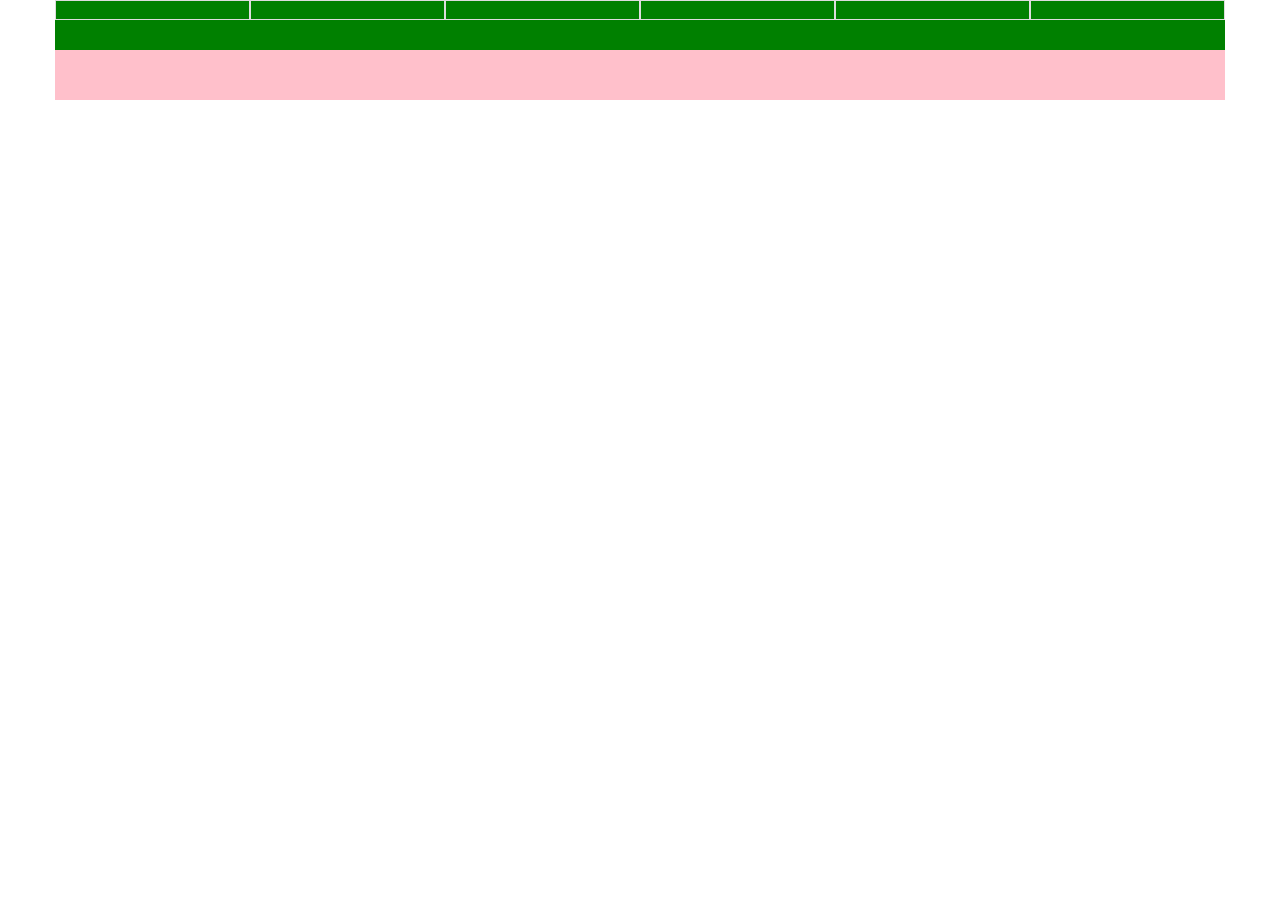
<file: 05栅格系统.html>
<!DOCTYPE html>
<html lang="zh-CN">
<head>
    <meta charset="utf-8">
    <meta http-equiv="X-UA-Compatible" content="IE=edge">
    <meta name="viewport" content="width=device-width, initial-scale=1, user-scalable=0">
    <title>微金所</title>
    <link href="lib/bootstrap/css/bootstrap.css" rel="stylesheet">
    <!--[if lt IE 9]>
    <script src="lib/html5shiv/html5shiv.min.js"></script>
    <script src="lib/respond/respond.min.js"></script>
    <![endif]-->
    <link rel="stylesheet" href="css/index.css">

    <style>
        .container {
            height: 100px;
            background-color: pink;
        }

        .container > .row {
            height: 50px;
            background-color: green;

        }



        .container > .row > div {

            height: 20px;
            border: 1px solid #ddd;

        }

    </style>


</head>
<body>

<!--栅格系统实际就是行和列的布局 网格状的布局-->
<div class="container">

    <!--在bootstrap中表示行-->
    <div class="row">

        <div class="col-lg-2 col-md-3 col-sm-4 col-xs-6"></div>
        <div class="col-lg-2 col-md-3 col-sm-4 col-xs-6"></div>
        <div class="col-lg-2 col-md-3 col-sm-4 col-xs-6"></div>
        <div class="col-lg-2 col-md-3 col-sm-4 col-xs-6"></div>
        <div class="col-lg-2 col-md-3 col-sm-4 col-xs-6"></div>
        <div class="col-lg-2 col-md-3 col-sm-4 col-xs-6"></div>

    </div>


</div>


<script src="lib/jquery/jquery.min.js"></script>
<script src="lib/bootstrap/js/bootstrap.min.js"></script>
</body>
</html>
</file>
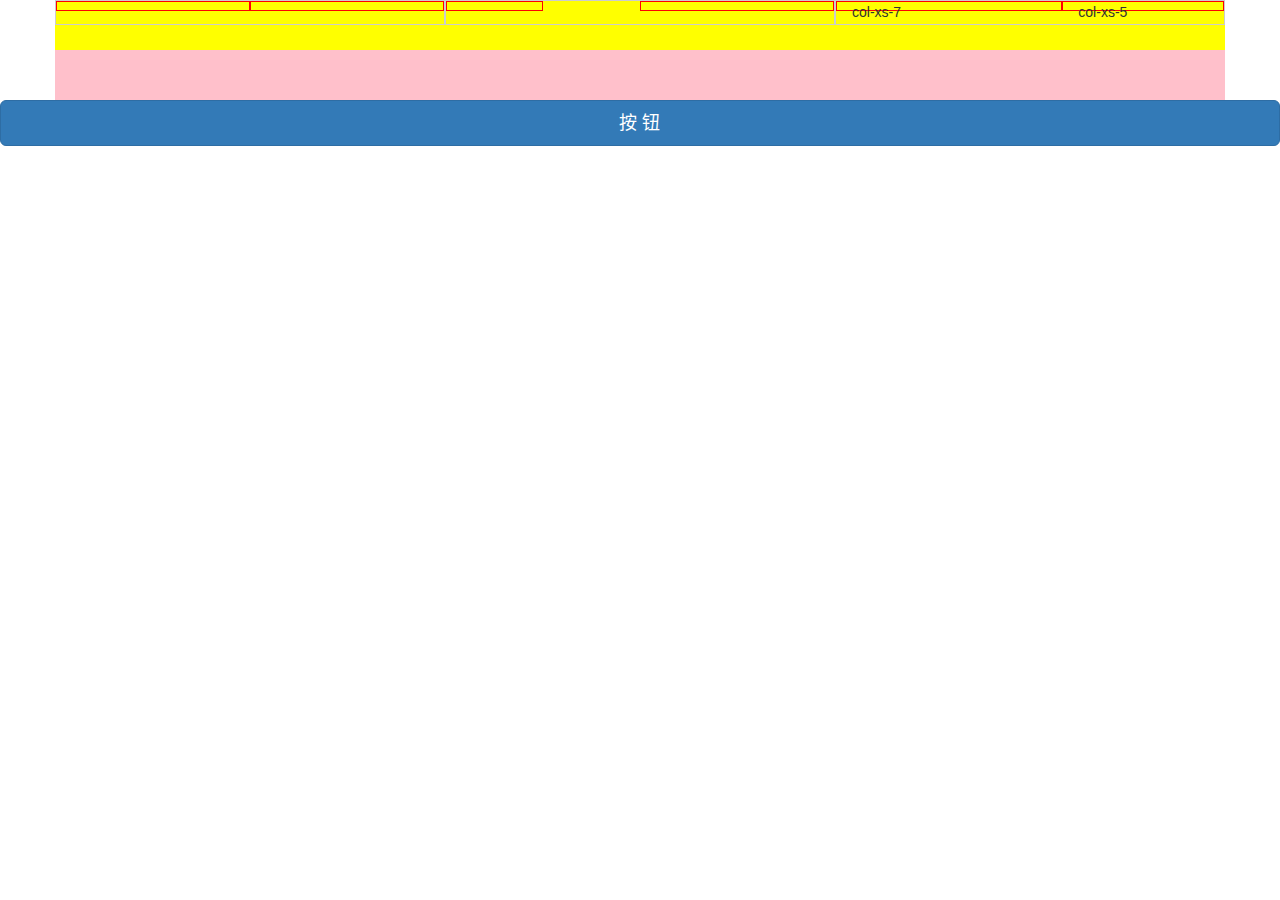
<file: 栅格系统的扩展.html>
<!DOCTYPE html>
<html lang="zh-CN">
<head>
    <meta charset="utf-8">
    <meta http-equiv="X-UA-Compatible" content="IE=edge">
    <meta name="viewport" content="width=device-width, initial-scale=1, user-scalable=0">
    <title>微金所</title>
    <link href="lib/bootstrap/css/bootstrap.css" rel="stylesheet">
    <!--[if lt IE 9]>
    <script src="lib/html5shiv/html5shiv.min.js"></script>
    <script src="lib/respond/respond.min.js"></script>
    <![endif]-->
    <link rel="stylesheet" href="css/index.css">

    <style>
        .container {
            height: 100px;
            background-color: pink;
        }

        .container > .row {
            height: 50px;
            background: yellow;
        }

        .container > .row > div {
            height: 25px;
            border: 1px solid #ccc;
        }

        .container > .row > div > .row > div {
            height: 10px;
            border: 1px solid red;
        }


    </style>


</head>
<body>
<!--响应式容器-->
<div class="container">

    <div class="row">

        <!--栅格嵌套-->
        <div class="col-xs-4">
            <div class="row">
                <div class="col-xs-6"></div>
                <div class="col-xs-6"></div>
            </div>
        </div>
        <div class="col-xs-4">
            <!--列偏移-->
            <div class="row">
                <div class="col-xs-3"></div>
                <div class="col-xs-6 col-xs-offset-3"></div>
            </div>
        </div>

        <!--列的排序-->
        <div class="col-xs-4">
            <div class="row">
                <div class="col-xs-5 col-xs-push-7">col-xs-5</div>
                <div class="col-xs-7 col-xs-pull-5">col-xs-7</div>
            </div>

        </div>


    </div>

</div>

<button class="btn btn-default btn-block btn-primary btn-lg">按 钮</button>


<script src="lib/jquery/jquery.min.js"></script>
<script src="lib/bootstrap/js/bootstrap.min.js"></script>
</body>
</html>
</file>
<file: css/index.css>
/*============resetcss==========*/
body {
    font-size: 14px;
    font-family: "Microsoft YaHei", sans-serif;
    color: #333;
}

a {
    text-decoration: none;
    color: #333;

}

a:hover {
    text-decoration: none;
    font-size: 14px;
    color: #333;
}

/*自定义字体图标*/
/*1.通过@font-face定义自己的字体*/
@font-face {
    /*2.申明自己的字体名称*/
    font-family: 'wjs';
    /*3.引入字体文件（约束某一段字符代码什么图案）*/
    src: url(../fonts/MiFie-Web-Font.svg) format('svg'),
    url(../fonts/MiFie-Web-Font.eot) format('embedded-opentype'),
    url(../fonts/MiFie-Web-Font.ttf) format('truetype'),
    url(../fonts/MiFie-Web-Font.woff) format('woff');
}

/*4.怎么使用维护性更好*/
.wjs_icon {
    font-family: wjs;
}

.wjs_icon_phone::before {
    content: "\e908";
}

.wjs_icon_tel::before {
    content: "\e909";
}

.wjs_icon_dollar::before {
    content: "\e903";
}

.wjs_icon_clock::before {
    content: "\e906";
}

.wjs_icon_video::before {
    content: "\e905";
}

.wjs_icon_news_01::before {
    content: "\e90e";
}

.wjs_icon_news_02::before {
    content: "\e90f";
}

.wjs_icon_news_03::before {
    content: "\e910";
}

.wjs_icon_news_04::before {
    content: "\e911";
}

.wjs_icon_partner01::before {
    content: "\e946";
}

.wjs_icon_partner02::before {
    content: "\e92f";
}

.wjs_icon_partner03::before {
    content: "\e92e";
}

.wjs_icon_partner04::before {
    content: "\e92a";
}

.wjs_icon_partner05::before {
    content: "\e929";
}

.wjs_icon_partner06::before {
    content: "\e931";
}

.wjs_icon_partner07::before {
    content: "\e92c";
}

.wjs_icon_partner08::before {
    content: "\e92b";
}

.wjs_icon_partner09::before {
    content: "\e92d";
}

/*===========indexcss============*/

.wjs_topBar {
    border-bottom: 1px solid #ccc;
    font-size: 14px;
    color: #666;
}

.wjs_topBar > .container {
}

.wjs_topBar > .container > .row .btn-regist {

    border: none;
    background-color: #e92322;
    color: #fff;
    font-size: 12px;
    padding: 3px 12px;

}

.wjs_topBar > .container > .row .btn-regist:hover {

}

.wjs_topBar .btn-login {
    text-decoration: none;
    font-size: 12px;

}

.wjs_topBar > .container > .row > div {
    height: 40px;
    border-left: 1px solid #ccc;
    line-height: 40px;
    text-align: center;
}

.wjs_topBar > .container > .row > div:first-child {
    border-left: none;
}

.wjs_app {
    display: block;
}

.wjs_app img {
    display: none
}

.wjs_app:hover img {
    display: block;
    position: absolute;
    left: 50%;
    top: 40px;
    margin-left: -60px;
    border: 1px solid #ccc;
    border-top: none;
    z-index: 99;
}

/*导航条*/
/*1.拷贝源码的模块样式：准确定位到所有元素的选择器并且能保证优先级比源码高*/
/*2.针对功能进行覆盖：更改模块名称*/
/*3.但是有一些没有用到的选择器 代码的冗余*/
/*4. 删除：降低代码量 */
/*5. 保留：利于维护，方便产品跟新的时候不用再去修改代码 */
.wjs_nav {
    margin-bottom: 0;
    border: none;
    border-bottom: 1px solid #ccc;
    z-index: 88;
    background: #fff;
    width: 100%;
    border-radius: 0px;
    top: 0px;
    left: 0px;
}

.wjs_nav .wjs_icon_logo {
    font-size: 50px;
    color: #e92322;
    vertical-align: middle;
}

.wjs_nav .wjs_icon_name {
    font-size: 36px;
    color: #333;
    vertical-align: middle;
}

.wjs_nav .navbar-brand {
    color: #777;
    height: 80px;
    line-height: 50px;
}

.wjs_nav .navbar-brand:hover,
.wjs_nav .navbar-brand:focus {
    color: #5e5e5e;
    background-color: transparent;
}

.wjs_nav .navbar-text {
    color: #777;
}

.wjs_nav .navbar-nav > li > a {
    color: #777;
    height: 80px;
    line-height: 50px;
}

.wjs_nav .navbar-nav > li > a:hover,
.wjs_nav .navbar-nav > li > a:focus {
    color: #777;
    background-color: transparent;
    border-bottom: 3px solid #e92322;
}

.wjs_nav .navbar-nav > .active > a,
.wjs_nav .navbar-nav > .active > a:hover,
.wjs_nav .navbar-nav > .active > a:focus {
    color: #555;
    border-bottom: 3px solid #e92322;
}

.wjs_nav .navbar-nav > .disabled > a,
.wjs_nav .navbar-nav > .disabled > a:hover,
.wjs_nav .navbar-nav > .disabled > a:focus {
    color: #ccc;
    background-color: transparent;
}

.wjs_nav .navbar-toggle {
    border-color: #ddd;
    margin-top: 23px;
}

.wjs_nav .navbar-toggle:hover,
.wjs_nav .navbar-toggle:focus {
    background-color: #ddd;
}

.wjs_nav .navbar-toggle .icon-bar {
    background-color: #888;
}

.wjs_nav .navbar-collapse,
.wjs_nav .navbar-form {
    border-color: #e7e7e7;
}

.wjs_nav .navbar-nav > .open > a,
.wjs_nav .navbar-nav > .open > a:hover,
.wjs_nav .navbar-nav > .open > a:focus {
    color: #555;
    background-color: #e7e7e7;
}

@media (max-width: 767px) {
    .wjs_nav .navbar-nav .open .dropdown-menu > li > a {
        color: #777;
    }

    .wjs_nav .navbar-nav .open .dropdown-menu > li > a:hover,
    .wjs_nav .navbar-nav .open .dropdown-menu > li > a:focus {
        color: #333;
        background-color: transparent;
    }

    .wjs_nav .navbar-nav .open .dropdown-menu > .active > a,
    .wjs_nav .navbar-nav .open .dropdown-menu > .active > a:hover,
    .wjs_nav .navbar-nav .open .dropdown-menu > .active > a:focus {
        color: #555;
        background-color: #e7e7e7;
    }

    .wjs_nav .navbar-nav .open .dropdown-menu > .disabled > a,
    .wjs_nav .navbar-nav .open .dropdown-menu > .disabled > a:hover,
    .wjs_nav .navbar-nav .open .dropdown-menu > .disabled > a:focus {
        color: #ccc;
        background-color: transparent;
    }
}

.wjs_nav .navbar-link {
    color: #777;
}

.wjs_nav .navbar-link:hover {
    color: #333;
}

.wjs_nav .btn-link {
    color: #777;
}

.wjs_nav .btn-link:hover,
.wjs_nav .btn-link:focus {
    color: #333;
}

.wjs_nav .btn-link[disabled]:hover,
fieldset[disabled] .wjs_nav .btn-link:hover,
.wjs_nav .btn-link[disabled]:focus,
fieldset[disabled] .wjs_nav .btn-link:focus {
    color: #ccc;
}

/*轮播图*/
.wjs_banner .pc_imgBox {
    display: block;
    height: 400px;
    width: 100%;
    background-size: cover;
    background-position: center;
    background-repeat: no-repeat;
}

.wjs_banner .m_imgBox {
    display: block;
    width: 100%;
}

.wjs_banner .m_imgBox img {
    display: block;
    width: 100%;
}

/*信息模块*/

.wjs_info {
    border: 1px solid #ccc;
    padding: 15px 0px;
}

.wjs_info > .container {
    width: 900px;
}

@media (min-width: 768px) and (max-width: 992px) {

    .wjs_info > .container {
        width: 750px;
    }
}

.wjs_info > .container > div > a {
    display: block;
    padding: 15px 0px;
}

.wjs_info > .container > div > a:hover {
    color: #e92322;
}

.wjs_info > .container > div > a .wjs_icon_dollar {
    font-size: 30px;
}

/*预约模块*/
.wjs_book {
    padding: 40px 0px;
    border-bottom: 1px solid #ccc;
}

.wjs_book .container {
    width: 900px;
}

@media (min-width: 768px) and (max-width: 992px) {
    .wjs_book .container {
        width: 750px;
    }

}

@media (max-width: 768px) {
    .wjs_book .container {
        width: 100%;
    }

}

.wjs_book .book {
    color: #e92322;
    border-bottom: 1px dashed #e92322;
}

.wjs_book .video:hover {
    color: #e92322;
}

.wjs_book .wjs_icon {
    font-size: 10px;
}

/*产品*/

.wjs_product {
    padding: 50px 0px;
    background-color: #f5f5f5;
}

.wjs_product .nav-tabs-parent {
    width: 100%;
    overflow: hidden;
}

.wjs_product .nav-tabs {
    border-bottom: 1px solid #ddd;
}

.wjs_product .nav-tabs > li {
    float: left;
    margin-bottom: 0px;
    margin-left: 15px;
}

.wjs_product .nav-tabs > li > a {
    margin-right: 2px;
    line-height: 1.42857143;
    border: none;
    border-radius: 4px 4px 0 0;
}

.wjs_product .nav-tabs > li > a:hover {
    background: #f5f5f5;
}

.wjs_product .nav-tabs > li.active > a,
.wjs_product .nav-tabs > li.active > a:hover,
.wjs_product .nav-tabs > li.active > a:focus {
    color: #555;
    cursor: default;
    background-color: #f5f5f5;
    border: none;
    border-bottom: 3px solid #e92322;

}

.wjs_product .nav-tabs.nav-justified {
    width: 100%;
    border-bottom: 0;
}

.wjs_product .nav-tabs.nav-justified > li {
    float: none;
}

.wjs_product .nav-tabs.nav-justified > li > a {
    margin-bottom: 5px;
    text-align: center;
}

.wjs_product .nav-tabs.nav-justified > .dropdown .dropdown-menu {
    top: auto;
    left: auto;
}

@media (min-width: 768px) {
    .wjs_product .nav-tabs.nav-justified > li {
        display: table-cell;
        width: 1%;
    }

    .wjs_product .nav-tabs.nav-justified > li > a {
        margin-bottom: 0;
    }
}

.wjs_product .nav-tabs.nav-justified > li > a {
    margin-right: 0;
    border-radius: 4px;
}

.wjs_product .nav-tabs.nav-justified > .active > a,
.wjs_product .nav-tabs.nav-justified > .active > a:hover,
.wjs_product .nav-tabs.nav-justified > .active > a:focus {
    border: 1px solid #ddd;
}

@media (min-width: 768px) {
    .wjs_product .nav-tabs.nav-justified > li > a {
        border-bottom: 1px solid #ddd;
        border-radius: 4px 4px 0 0;
    }

    .wjs_product .nav-tabs.nav-justified > .active > a,
    .wjs_product .nav-tabs.nav-justified > .active > a:hover,
    .wjs_product .nav-tabs.nav-justified > .active > a:focus {
        border-bottom-color: #fff;
    }
}

/*产品*/
.product_box {
    display: block;
    width: 100%;
    height: 150px;
    background: #fff;
    box-shadow: 3px 3px 5px #d8d8d8;
    margin-top: 20px;
    color: #666;
    border-bottom: 1px solid #ccc;
}

.product_box:hover {
    color: #666;
}

.product_box.active {
    background: #e92322;
    color: #fff;
    position: relative;
}

.product_box.active::before {
    content: "\e915";
    position: absolute;
    top: -7px;
    left: 0px;
    font-family: wjs;
    font-size: 33px;

}

.product_box .pro_left {

    overflow: hidden;

}

.product_box .pro_right {
    float: right;
    height: 150px;
    width: 80px;
    text-align: center;
    border-left: 1px dashed #ccc;
    position: relative;
}

.product_box .pro_right::before,
.product_box .pro_right::after {
    content: "";
    position: absolute;
    width: 12px;
    height: 12px;
    border-radius: 50%;
    background: #f5f5f5;
    left: -6px;

}

.product_box .pro_right::before {
    top: -6px;
    box-shadow: 0px -2px 2px #d8d8d8 inset;
}

.product_box .pro_right::after {
    bottom: -6px;
    box-shadow: 0px 2px 2px #d8d8d8 inset;
}

.product_box .pro_right .tips {
    position: absolute;
    top: 10px;
    left: 0px;
    width: 100%;
}

.product_box .pro_right .tips span {
    width: 16px;
    height: 16px;
    text-align: center;
    line-height: 16px;
    border-width: 1px;
    border-style: solid;
    display: inline-block;

}

.product_box .pro_right .tips .red {
    color: #e92322;
    border-color: #e92322;
}

.product_box .pro_right .tips .green {
    color: green;
    border-color: green;
}

.product_box .pro_left h3 {
    font-size: 14px;
    text-align: center;
    margin-top: 10px;
}

.product_box .pro_left div {
    font-size: 12px;
    color: #666;
}

.product_box.active .pro_left div {
    color: #fff;
}

.product_box .pro_right p:first-of-type {

    margin-top: 25px;
    color: #e92322;

}

.product_box.active .pro_right p:first-of-type {

    margin-top: 25px;
    color: #fff;

}

.product_box .pro_right p:first-of-type b {
    font-size: 48px;
}

.product_box .pro_right p:last-child {

}

.product_box .pro_right p:last-of-type sub {
    bottom: 0px;
    font-size: 12px;

}

/*新闻模块*/
.wjs_news {
    padding: 40px 0px;
    border-bottom: 1px solid #ccc;
}

.wjs_news .wjs_news-title {
    font-size: 20px;
    height: 50px;
    line-height: 50px;
    border-bottom: 1px solid #cccccc;
    position: relative;
    text-align: center;

}

.wjs_news .wjs_news-title:after {
    content: "";
    width: 12px;
    height: 12px;
    position: absolute;
    bottom: -6px;
    right: -12px;
    border-radius: 50%;
    border: 1px solid #ccc;
}

.wjs_news .wjs_news_line {

    position: absolute;
    width: 1px;
    height: 100%;
    border-left: 1px dashed #ccc;
    left: 58px;
    top: 0px;

}

.wjs_news .wjs_news_content li {
    list-style: none;
}

.wjs_news .wjs_news_content li a {
    display: block;
    padding: 15px 0px;
}

@media (min-width: 768px)and (max-width: 992px) {

    .wjs_news .nav-tabs > li > a {
        margin: 20px 10px;
    }

}

@media (max-width: 786px) {
    .wjs_news .nav-tabs > li {
        width: 25%;
    }

    .wjs_news .nav-tabs > li > a {
        margin: 0px auto;
    }
}

.wjs_news .nav-tabs-parent {
    width: 100%;
    overflow: hidden;
}

.wjs_news .nav-tabs {
    border-bottom: none;
}

.wjs_news .nav-tabs > li {
    float: left;
    margin-bottom: 0px;
    margin-left: 15px;
}

.wjs_news .nav-tabs > li > a {

    border: none;

    width: 60px;
    height: 60px;
    border-radius: 50%;
    display: block;
    line-height: 60px;
    text-align: center;
    background: #c5c5c5;
    margin-bottom: 60px;
    padding: 0px;
    font-size: 30px;
    color: #fff;

}

.wjs_news .nav-tabs > li:last-child > a {
    margin-bottom: 0px;
}

.wjs_news .nav-tabs > li > a:hover {

}

.wjs_news .nav-tabs > li.active > a,
.wjs_news .nav-tabs > li.active > a:hover,
.wjs_news .nav-tabs > li.active > a:focus {
    color: #fff;
    cursor: default;

    border: none;
    background: #e92322;

}

.wjs_news .nav-tabs.nav-justified {
    width: 100%;
    border-bottom: 0;
}

.wjs_news .nav-tabs.nav-justified > li {
    float: none;
}

.wjs_news .nav-tabs.nav-justified > li > a {
    margin-bottom: 5px;
    text-align: center;
}

.wjs_news .nav-tabs.nav-justified > .dropdown .dropdown-menu {
    top: auto;
    left: auto;
}

@media (min-width: 768px) {
    .wjs_news .nav-tabs.nav-justified > li {
        display: table-cell;
        width: 1%;
    }

    .wjs_news .nav-tabs.nav-justified > li > a {
        margin-bottom: 0;
    }
}

.wjs_news .nav-tabs.nav-justified > li > a {
    margin-right: 0;
    border-radius: 4px;
}

.wjs_news .nav-tabs.nav-justified > .active > a,
.wjs_news .nav-tabs.nav-justified > .active > a:hover,
.wjs_news .nav-tabs.nav-justified > .active > a:focus {
    border: 1px solid #ddd;
}

@media (min-width: 768px) {
    .wjs_news .nav-tabs.nav-justified > li > a {
        border-bottom: 1px solid #ddd;
        border-radius: 4px 4px 0 0;
    }

    .wjs_news .nav-tabs.nav-justified > .active > a,
    .wjs_news .nav-tabs.nav-justified > .active > a:hover,
    .wjs_news .nav-tabs.nav-justified > .active > a:focus {
        border-bottom-color: #fff;
    }
}

/*合作伙伴*/
.wjs_partner {
    padding: 50px 0px;
}

.wjs_partner h3 {
    width: 100%;
    text-align: center;
}

.wjs_partner ul {
    list-style: none;
    text-align: center;
}

.wjs_partner ul li {
    display: inline-block;
    margin-left: 30px;
}

.wjs_partner ul li span {
    font-size: 60px;
}
</file>
